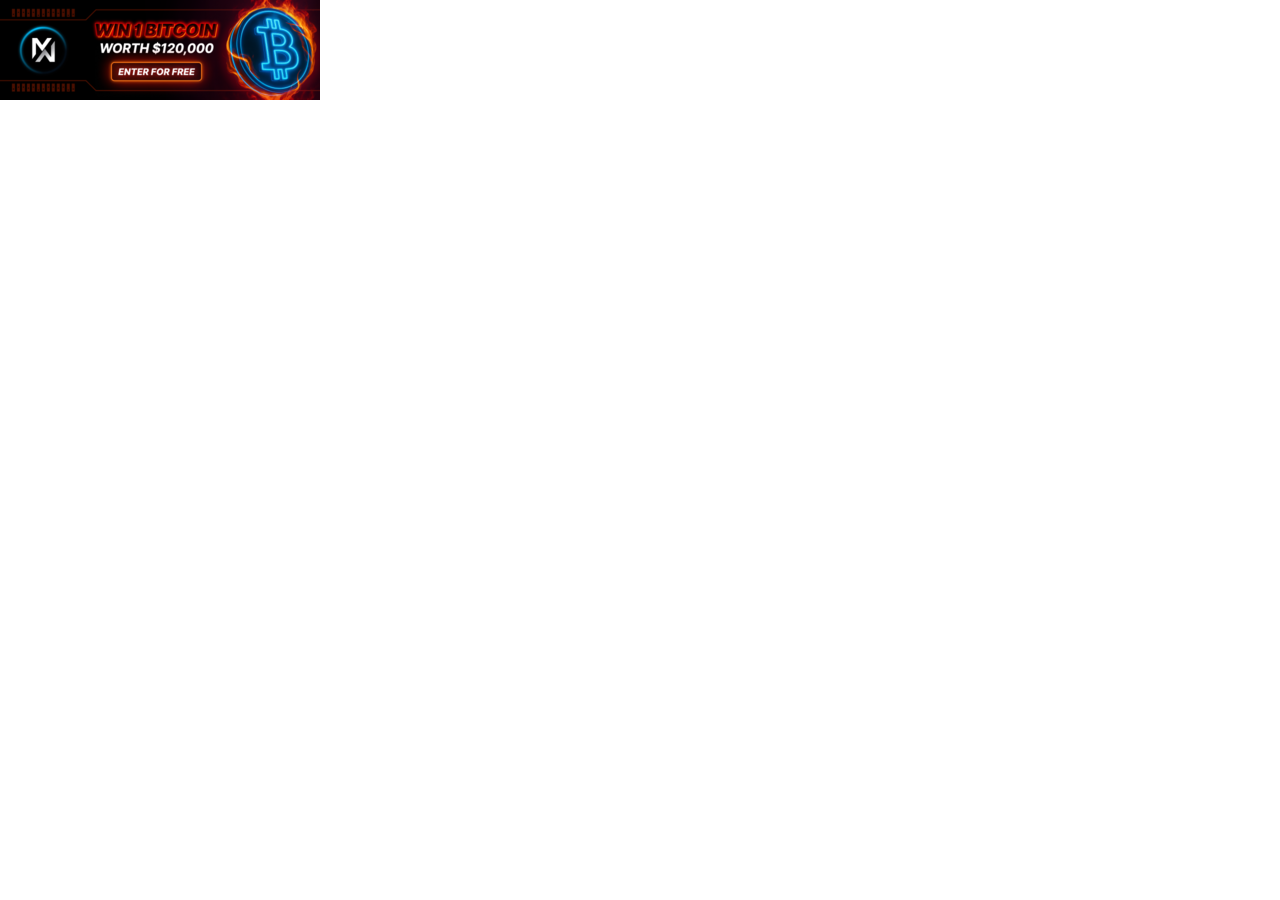
<file: index_1.html>
<html data-scrapbook-source="data:"><head><meta charset="UTF-8"><title>SevioWrapper</title><link rel="stylesheet" type="text/css" href="template.css"></head><body><div id="overlay"></div><iframe id="tb-iframe-wrapper" width="320" height="100" src="index_2.html" frameborder="0" allowtransparency="true" scrolling="no"></iframe></body></html>
</file>
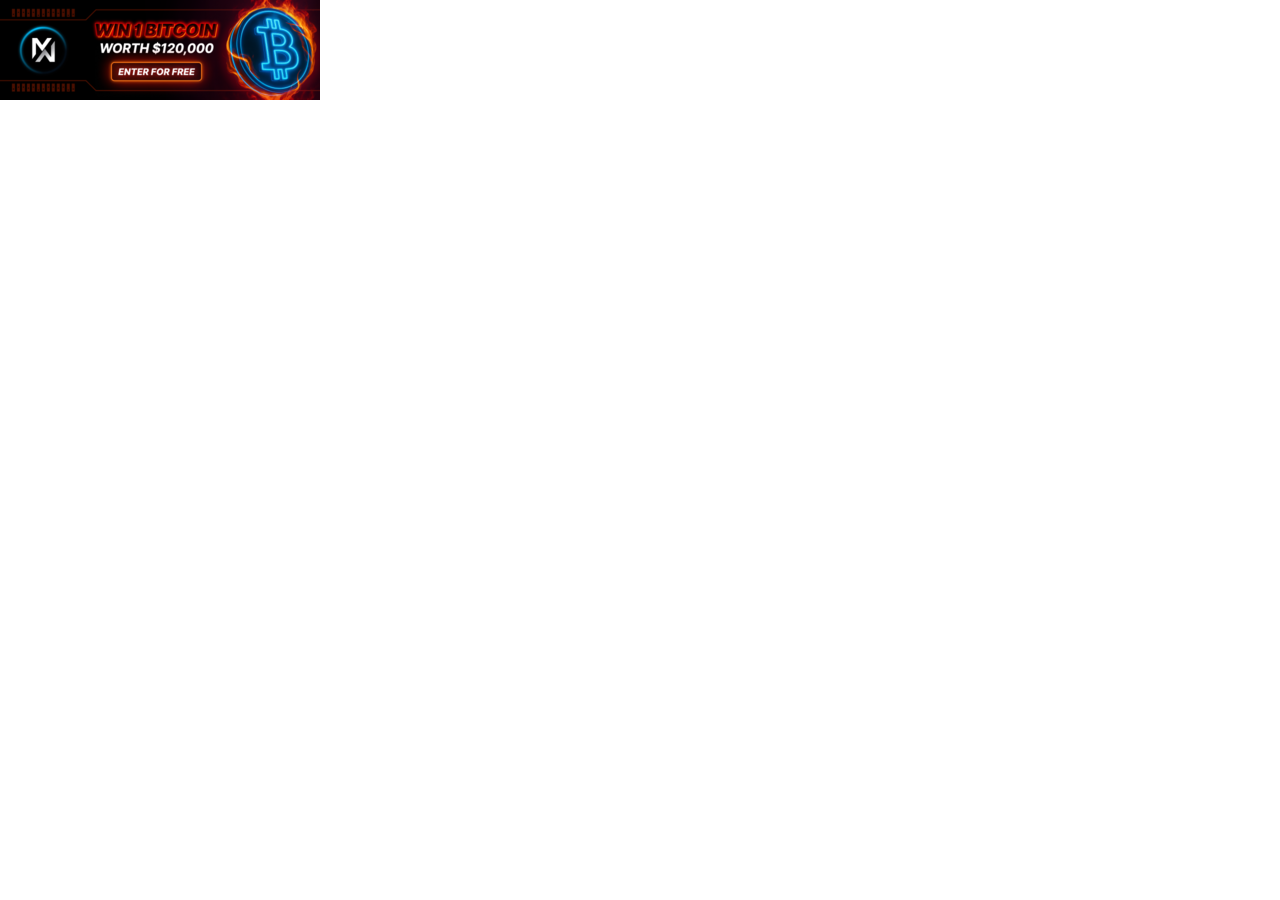
<file: index_2.html>
<html lang="en" data-scrapbook-source="data:"><head><meta charset="UTF-8"><meta http-equiv="cache-control" content="max-age=5"><link rel="stylesheet" type="text/css" href="sub-template.css"><title>SevioAd</title></head><body><img src="1b99708f-b3f0-4436-960c-a17f4cb5f02f.png" alt="BannerSevio" width="320" height="100" style="max-width: 100%;"></body></html>
</file>
<file: template.css>
body {
    margin: 0;
    padding: 0;
    position: relative;
  }

  #overlay {
    position: absolute;
    top: 0;
    left: 0;
    width: 100%;
    height: 100%;
    z-index: 9999;
    cursor: pointer;
  }

  #tb-iframe-wrapper {
    z-index: 1;
  }
</file>
<file: sub-template.css>
body{position: absolute; padding: 0; margin: 0; width: 100%; overflow: hidden; height: 100%; top:0; left:0;}
</file>
